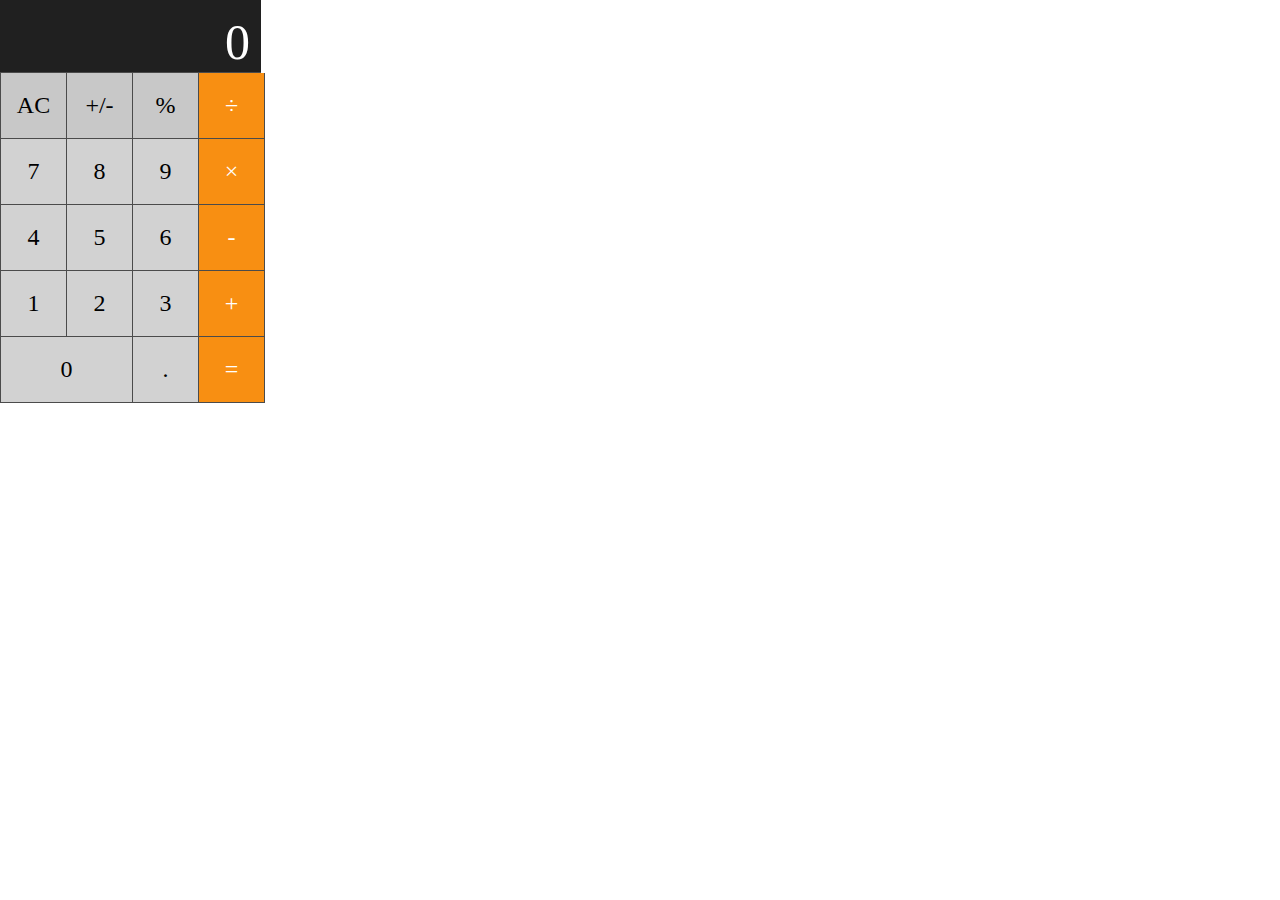
<file: app/calculator/index.html>
<!DOCTYPE html>
<html>

	<head>
		<meta charset="UTF-8">
		<title>???</title>
		<link rel="stylesheet" type="text/css" href="css/style.css" />
		<script src="js/jquery-1.12.1.js" type="text/javascript" charset="utf-8"></script>
		<script src="js/index.js" type="text/javascript" charset="utf-8"></script>
	</head>

	<body>
	<div class="bodycontainer">
		<div class="view">
			<span>0</span>
		</div>
		<div class="box">
			<div class="column">
				<span class="key spmark" id='clear'>AC</span>
				<span class="key spmark" id='plus_minus'>+/-</span>
				<span class="key spmark" id='percent'>%</span>
				<span class="key mark" id='division'>÷</span>
			</div>
			<div class="column">
				<span class="key num" id='num7'>7</span>
				<span class="key num" id='num8'>8</span>
				<span class="key num" id='num9'>9</span>
				<span class="key mark" id='multiplication'>×</span>
			</div>
			<div class="column">
				<span class="key num" id='num4'>4</span>
				<span class="key num" id='num5'>5</span>
				<span class="key num" id='num6'>6</span>
				<span class="key mark" id='minus'>-</span>
			</div>
			<div class="column">
				<span class="key num" id='num1'>1</span>
				<span class="key num" id='num2'>2</span>
				<span class="key num" id='num3'>3</span>
				<span class="key mark" id='plus'>+</span>
			</div>
			<div class="column">
				<span class="key_zero num" id='num0'>0</span>
				<span class="key num" id='dot'>.</span>
				<span class="key mark" id='equal'>=</span>
			</div>
		</div>
	</div>
	</body>

</html>
</file>
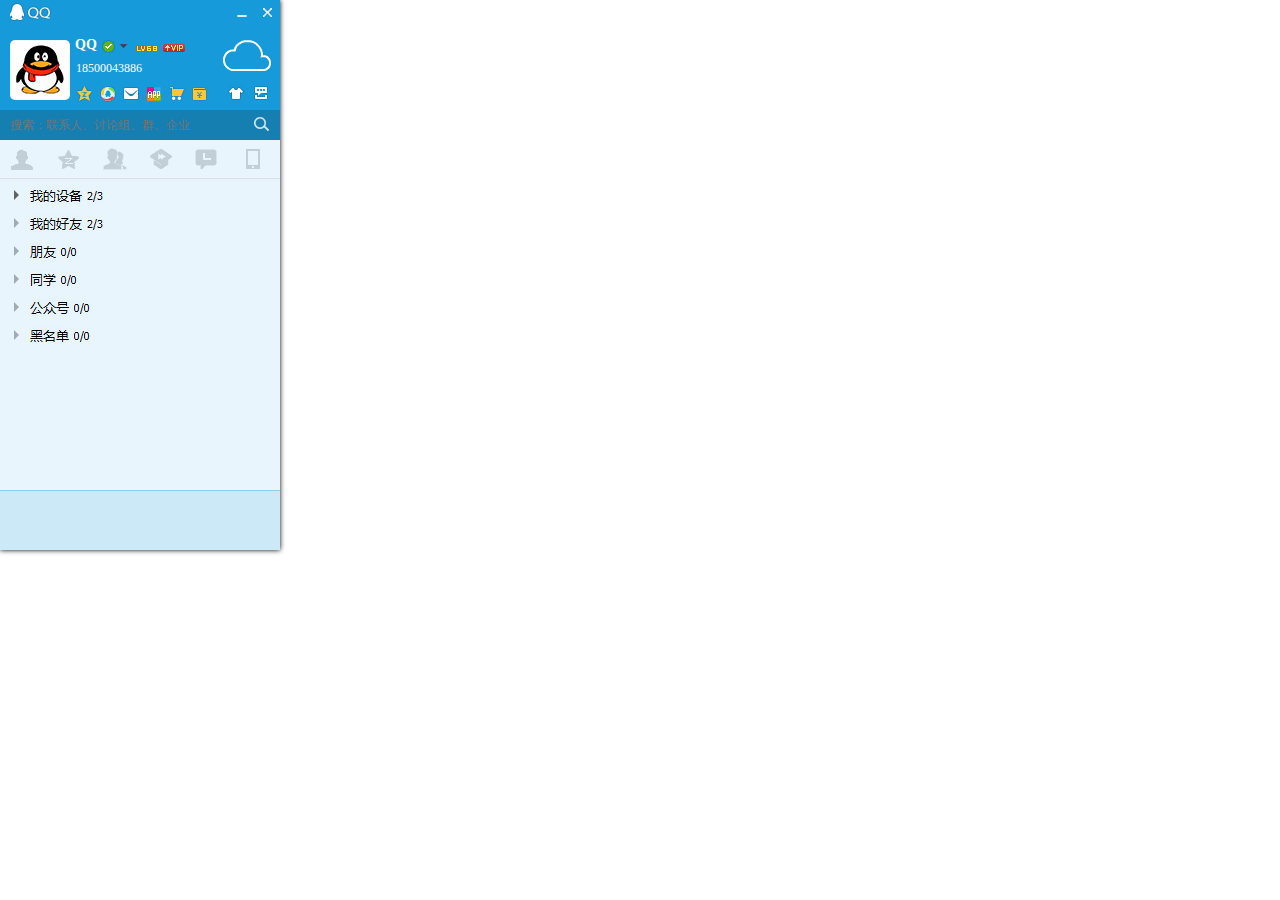
<file: app/qq/index.html>
<!DOCTYPE html>
<html>
	<head>
		<meta charset="UTF-8">
		<title>腾讯QQ</title>
		<link rel="stylesheet" type="text/css" href="css/style.css"/>
		<script src="js/jquery-1.12.1.js" type="text/javascript" charset="utf-8"></script>
		<script src="js/index.js" type="text/javascript" charset="utf-8"></script>
	</head>
	<body>
		<div class="qqcontainer">
			<div class="head">
				<div class="header">
					<img src="img/logo.png"/>
					<div class="headbutton" id="headbuttonclose">
						<img src="img/close.png"/>
					</div>
					<div class="headbutton" id="headbuttonmin">
						<img src="img/min.png"/>
					</div>
				</div>
				<div class="headtool">
					<div class="photo"></div>
					<div class="headtoolmid">
						<div class="name">
							<span>QQ</span>
							<div class="headstatus">
								
							</div>
							<div class="headlevel">
								
							</div>
							<div class="headvip">
								
							</div>
						</div>
						<div class="headsign">
							<span>18500043886</span>
						</div>
						<div class="headsmtool">
							<div class="headtoolapp">
								<img src="img/qzone.png"/>
							</div>
							<div class="headtoolapp">
								<img src="img/news.png"/>
							</div>
							<div class="headtoolapp">
								<img src="img/mail.png"/>
							</div>
							<div class="headtoolapp">
								<img src="img/app.png"/>
							</div>
							<div class="headtoolapp">
								<img src="img/buycar.png"/>
							</div>
							<div class="headtoolapp">
								<img src="img/wallet.png"/>
							</div>
						</div>
					</div>
				    <div class="headright">
				    	<div class="weather"></div>
					    <div class="cloth"></div>
					    <div class="messagebox"></div>
				    </div>
				</div>
			</div>
			<div class="search">
				<input type="text" placeholder="搜索：联系人、讨论组、群、企业" />
			</div>
			<div class="main">
				<div class="nav">
					<div class="navicon" id="navicon1">
						<img src="img/1.png"/>
					</div>
					<div class="navicon" id="navicon2">
						<img src="img/2.png"/>
					</div>
					<div class="navicon" id="navicon3">
						<img src="img/3.png"/>
					</div>
					<div class="navicon" id="navicon4">
						<img src="img/4.png"/>
					</div>
					<div class="navicon" id="navicon5">
						<img src="img/5.png"/>
					</div>
					<div class="navicon" id="navicon6">
						<img src="img/6.png"/>
					</div>
					
				</div>
				<div class="content">
					<div class="contentmaincontainer">
						<div class="contentmain">
							<img src="img/cont1.png"/>
						</div>
						<div class="contentmain">
							<img src="img/cont2.png"/>
						</div>
						<div class="contentmain">
							<img src="img/cont3.png"/>
						</div>
						<div class="contentmain">
							<img src="img/cont4.png"/>
						</div>
						<div class="contentmain">
							<img src="img/cont5.png"/>
						</div>
						<div class="contentmain">
							<img src="img/cont6.png"/>
						</div>
					</div>
				</div>
				<div class="tool">
					
				</div>
			</div>
		</div>
	</body>
</html>
</file>
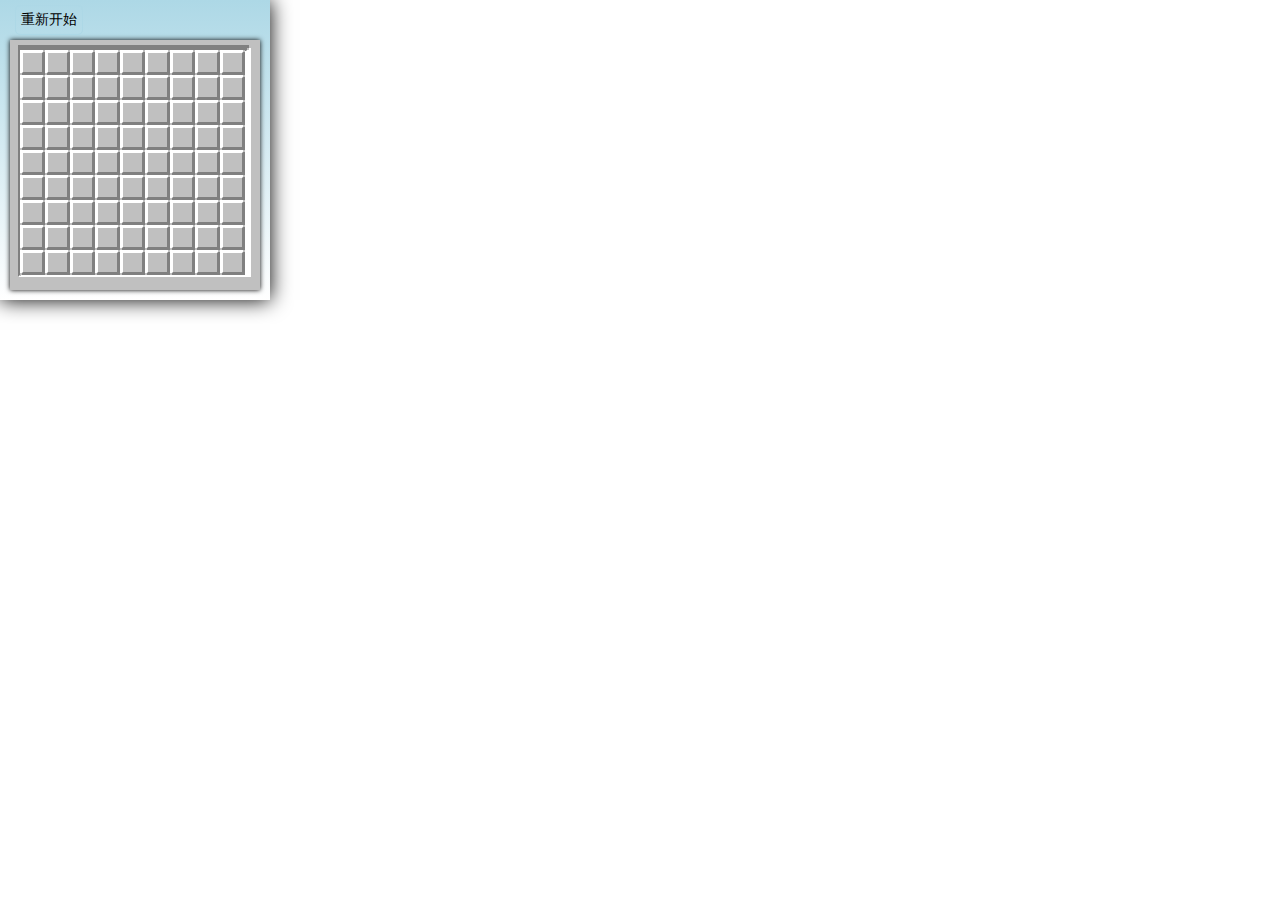
<file: app/winmine/index.html>
<!DOCTYPE html>
<html>

	<head>
		<meta charset="UTF-8">
		<title>扫雷</title>
		<link rel="stylesheet" type="text/css" href="css/style.css" />
		<script src="js/jquery-1.12.1.js" type="text/javascript" charset="utf-8"></script>
		<script src="js/index.js" type="text/javascript" charset="utf-8"></script>
	</head>

	<body>
		<div class="bodymain">
			<nav>
				<ul>
					<li id = 'reset'>重新开始</li>
				</ul>
			</nav>
			<div class="bodycontainer"></div>
		</div>
	</body>

</html>
</file>
<file: app/calculator/css/style.css>
*{
	border:0;
	margin: 0;
	padding: 0;
}

body {
	background: #fff;
	color: #555;
	font-size: 12px;
	font-family: Verdana, Arial, Helvetica, sans-serif;
    /*overflow-x:hidden;*/
}

td,
th,
caption {
	font-size: 14px;
}

h1,
h2,
h3,
h4,
h5,
h6 {
	font-weight: normal;
	font-size: 100%;
}

address,
caption,
cite,
code,
dfn,
em,
strong,
th,
var {
	font-style: normal;
	font-weight: normal;
}

a {
	color: #555;
	text-decoration: none;
}

a:hover {
	text-decoration: underline;
}

img,iframe{
	border: none;
}

ol,
ul,
li {
	list-style: none;
}

input,
textarea,
select,
button {
	font: 14px Verdana, Helvetica, Arial, sans-serif;
}

table {
	border-collapse: collapse;
}

html{
	overflow-x:hidden;
	overflow-y: hidden;
}
.bodycontainer{
	width:261px;
}
.view{
	height:50px;
	width:239px;
	padding:10px;
	background-color:#202020 ;
	border:1px #202020 solid ;
	font:50px  simsun;
	text-align: right;
	position: relative;
	
	
}
.view span{
	position:absolute;
	bottom:0px;
	right:10px;
	color: #FFF;
}
.box {
  display: flex;
  flex-wrap: wrap;
  width:260px;
  border-top:1px #4B4B4B solid ;
  border-left:1px #4B4B4B solid ;
  font:24px simsun;
  color:#000;
  vertical-align:middle ;
  line-height: 65px;
  text-align: center;
  cursor:pointer ;
}
.column {
  flex-basis: 100%;
  display: flex;
  justify-content: space-between;
  border-bottom:1px #4B4B4B solid ;
}
.key{
  height:65px;
  width:65px;
  border-right:1px #4B4B4B solid ;
}
.key_zero{
  height:65px;
  width:131px;
  border-right:1px #4B4B4B solid;
}

.spmark{
	background-color:#C8C8C8;
}
.mark{
	background-color:#F88F12;
	color:#FFF;
}
.num{
	background-color:#D2D2D2;
}
</file>
<file: app/qq/css/style.css>
*{
	border:0;
	margin: 0;
	padding: 0;
}

body {
	background: #fff;
	color: #555;
	font-size: 12px;
	font-family: Verdana, Arial, Helvetica, sans-serif;
    /*overflow-x:hidden;*/
}

td,
th,
caption {
	font-size: 14px;
}

h1,
h2,
h3,
h4,
h5,
h6 {
	font-weight: normal;
	font-size: 100%;
}

address,
caption,
cite,
code,
dfn,
em,
strong,
th,
var {
	font-style: normal;
	font-weight: normal;
}

a {
	color: #555;
	text-decoration: none;
}

a:hover {
	text-decoration: underline;
}

img,iframe{
	border: none;
}

ol,
ul,
li {
	list-style: none;
}

input,
textarea,
select,
button {
	font: 14px Verdana, Helvetica, Arial, sans-serif;
}

table {
	border-collapse: collapse;
}

html{
	overflow-x:hidden;
	overflow-y: hidden;
}
body{
	position: absolute;
	top:0;bottom:0;left:0;right:0;
}
.qqcontainer{
	width:280px;
	height:550px;
	box-shadow:0 0 5px #000000;
}
.head{
	width:280px;
	height:110px;
	background-color:#169ADA ;
}
.search{
	width:280px;
	height:30px;
	
}
.main{
	width:280px;
	height:410px;
	background-color: #E8F5FC;
}
.header>img{
	margin-left:10px;
}
.header{height:25px;}
.header .headbutton{
	float:right;
	width:25px;
	height:25px;
}
#headbuttonclose:hover{
	background-color: #D44027;
	transition: background-color 0.5s;
}
#headbuttonmin:hover{
	background-color: #38A9E9;
	transition: background-color 0.5s;
}
.headtool{height:85px;}
.photo{
	float:left;
	height:60px;
	width:60px;
	margin:15px 5px 10px 10px;
	background-image: url(../img/photo.png);
	border-radius:5px ;
}
.headtoolmid{
	float:left;
	height:60px;
	width:145px;
	margin:10px 0 10px 0;
	
}

.name{
	height:20px;
	width:140px
}
.name span{
	float:left;
	font:bold 14px "microsoft yahei" ;
	line-height:20px;
	color:#FFFFFF
}
.headstatus{
	float:left;
	height:20px;
	width:35px;
	background-image: url(../img/status.png);
	border:1px #169ADA solid;
}

.headlevel{
	float:left;
	height:15px;
	width:25px;
	margin-top:5px;
	background-image: url(../img/level.png);
	border:1px #169ADA solid;
}

.headvip{
	float:left;
	height:15px;
	width:25px;
	margin-top:5px;
	background-image: url(../img/vip.png);
	border:1px #169ADA solid;
}

.headsign{
	margin-top:2px;
	height:20px;
	width:140px;
	font:12px "microsoft yahei" ;
	line-height:20px;
	color:#FFFFFF;
	border:1px #169ADA solid;
}

.headsmtool{
	height:20px;
	width:145px;
	margin-top:5px;
}
.headtoolapp{
	float:left;
	border:1px #169ADA solid;
	margin-right:3px;
	height:18px;
	width:18px;
}
.headright{
	float:left;
	height:60px;
	width:55px;
	margin:10px 5px 10px 0;	
}
.weather{
	height:40px;
	width:53px;
	background-image: url(../img/weather.png);
}
.cloth{
	height:18px;
	width:18px;
	float: left;
	margin:9px 0 0 6px;
	border:1px #169ADA solid;
	background-image: url(../img/cloth.png);
}
.messagebox{
	height:18px;
	width:18px;
	float: left;
	margin:9px 0 0 5px;
	border:1px #169ADA solid;
	background-image: url(../img/messagebox.png);
}
.headstatus:hover,.headlevel:hover,.headvip:hover,.headsign:hover,.headtoolapp:hover,.cloth:hover,.messagebox:hover{
	border:1px #0D6189 solid;
}

.search input{
	width:260px;
	height:100%;
	background-image:  url(../img/search.png);
	color: white;
	padding:0 10px;
	font-size: 12px;
}

/*中间*/
.nav{
	height:38px;
	border-bottom:1px #D9DFE2 solid;
}
.navicon{
	float:left;
	background-color: #C2CFD6;
	height:38px;
}
.content{
	height:311px;
	position: relative;
	overflow: hidden;
}
.tool{
	height:59px;
	background-color: #CBE9F7;
	border-top:1px #8BCDED solid;
}
.contentmaincontainer{
	position: absolute;
	top:0;
	left:0;
	height:px;
	width:1680px ;
	position: relative;
}
.contentmain{
	float:left;
	height:311px;
	width:280px ;
}
</file>
<file: app/winmine/css/style.css>
*{
	border:0;
	margin: 0;
	padding: 0;
}

body {
	background: #fff;
	color: #555;
	font-size: 12px;
	font-family: Verdana, Arial, Helvetica, sans-serif;
    /*overflow-x:hidden;*/
}

td,
th,
caption {
	font-size: 14px;
}

h1,
h2,
h3,
h4,
h5,
h6 {
	font-weight: normal;
	font-size: 100%;
}

address,
caption,
cite,
code,
dfn,
em,
strong,
th,
var {
	font-style: normal;
	font-weight: normal;
}

a {
	color: #555;
	text-decoration: none;
}

a:hover {
	text-decoration: underline;
}

img,iframe{
	border: none;
}

ol,
ul,
li {
	list-style: none;
}

input,
textarea,
select,
button {
	font: 14px Verdana, Helvetica, Arial, sans-serif;
}

table {
	border-collapse: collapse;
}

html{
	overflow-x:hidden;
	overflow-y: hidden;
}
.bodymain{
	width:250px;
	padding:0px 10px 10px 10px;
	background:linear-gradient(lightblue,white);
	box-shadow:0 0 20px #000 ;
}
nav{
	padding:5px;
	height:30px;
	width:240px;
}
nav ul li{
	padding:5px;
	display: inline-block;
	color:#000;
	font: 14px simsun;
	border:1px lightblue solid;
	border-radius:5px ;
}
nav ul li:hover{
	cursor: pointer;
	border:1px #D2D2D2 solid;
	background-color:#E8E8E8 ;
}
.bodycontainer{
	height:230px;
	width:230px;
	background: url(../img/bg.png) no-repeat;
	padding:10px;
	box-shadow:0 0 5px #000 ;
}
.bodycontainer figure{
	position: relative;
	background-image: url(../img/unSelected.png);
	height:25px;
	width:25px;
	float:left;
	text-align: center;
	line-height: 25px;
	vertical-align: middle;
}
.mine{
	display: none;
	position: absolute;
	top:2px;left:2px;
}
.flag{
	display: none;
	position: absolute;
	top:7px;left:5px;
}
.bodycontainer figure p{
	display:none;
}
</file>
